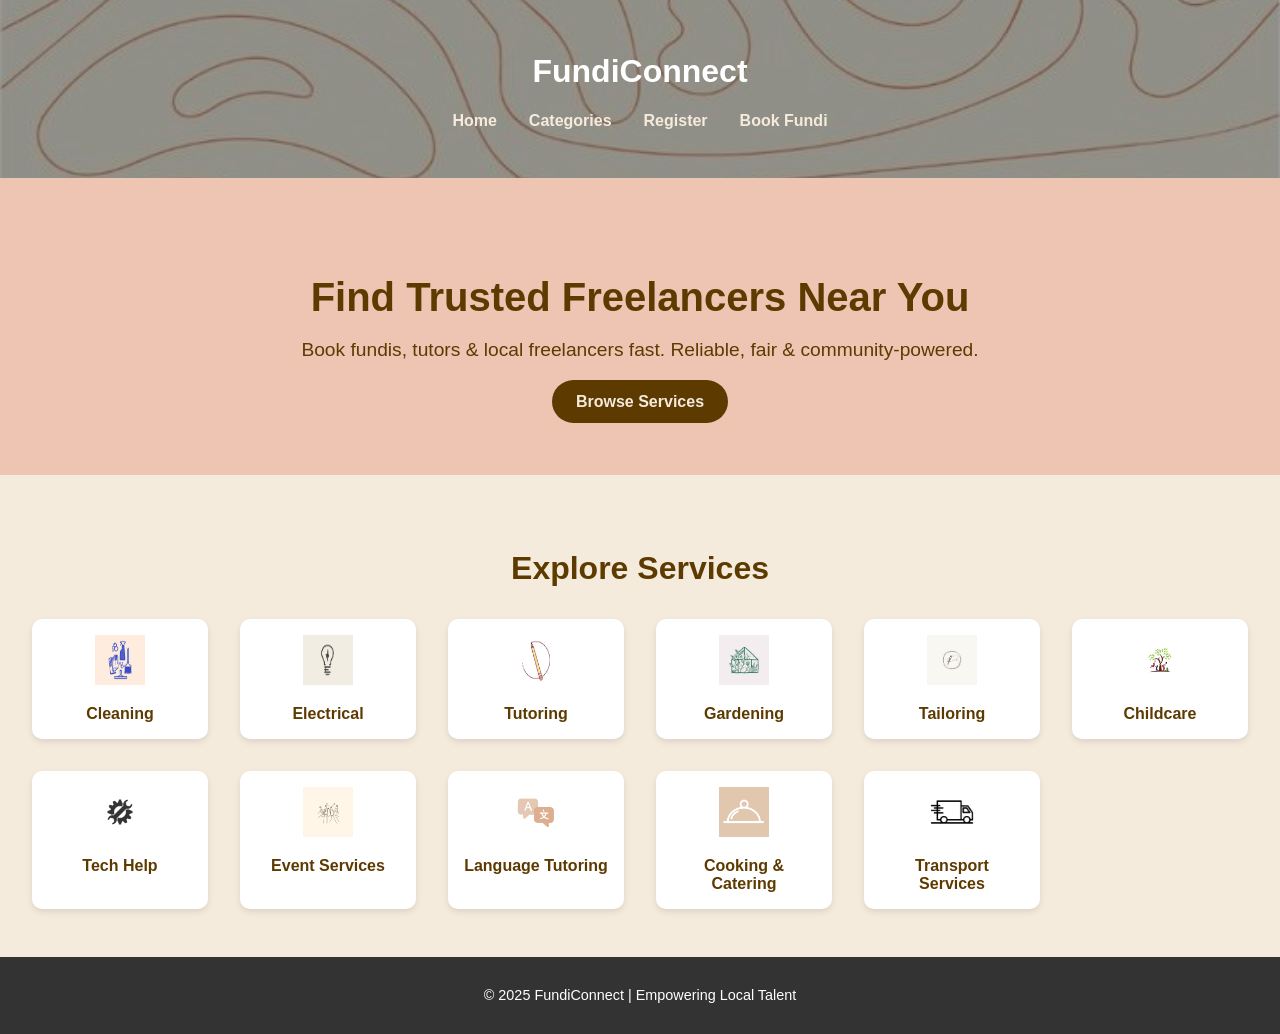
<file: index.html>
<!DOCTYPE html>
<html lang="en">
<head>
  <meta charset="UTF-8" />
  <meta name="viewport" content="width=device-width, initial-scale=1.0" />
  <title>FundiConnect</title>
  <link rel="stylesheet" href="css/style.css" />
</head>
<body>

 <header class="header-banner">
  <h1>FundiConnect</h1>
  <nav>
    <ul>
      <li><a href="#">Home</a></li>
      <li><a href="#categories">Categories</a></li>
      <li><a href="register.html">Register</a></li>
      <li><a href="booking.html">Book Fundi</a></li>
    </ul>
  </nav>
</header>

  <section class="hero">
    <div class="hero-content">
      <h2>Find Trusted Freelancers Near You</h2>
      <p>Book fundis, tutors & local freelancers fast. Reliable, fair & community-powered.</p>
      <a href="#categories" class="cta-button">Browse Services</a>
    </div>
  </section>

  <section class="categories" id="categories">
    <h2>Explore Services</h2>
    <div class="category-grid">
      <a href="cleaning.html" class="category-card">
        <img src="assets/cleaner-icon.jpg" alt="Cleaning">
        <h3>Cleaning</h3>
      </a>
      <a href="electrical.html" class="category-card">
        <img src="assets/electrical-icon.jpg" alt="Electrical">
        <h3>Electrical</h3>
      </a>
      <a href="tutoring.html" class="category-card">
        <img src="assets/tutor-icon.jpg" alt="Tutoring">
        <h3>Tutoring</h3>
      </a>
      <a href="gardening.html" class="category-card">
        <img src="assets/gardening-icon.jpg" alt="Gardening">
        <h3>Gardening</h3>
      </a>
      <a href="tailoring.html" class="category-card">
        <img src="assets/tailor-icon.jpg" alt="Tailoring">
        <h3>Tailoring</h3>
      </a>
      <a href="childcare.html" class="category-card">
        <img src="assets/childcare-icon.jpg" alt="Childcare">
        <h3>Childcare</h3>
      </a>
      <a href="tech-help.html" class="category-card">
        <img src="assets/tech-icon.jpg" alt="Tech Help">
        <h3>Tech Help</h3>
      </a>
      <a href="event-services.html" class="category-card">
        <img src="assets/event-icon.jpg" alt="Event Services">
        <h3>Event Services</h3>
      </a>
      <a href="language.html" class="category-card">
        <img src="assets/language-icon.jpg" alt="Language Tutoring">
        <h3>Language Tutoring</h3>
      </a>
      <a href="cooking.html" class="category-card">
        <img src="assets/cooking-icon.png.jpg" alt="Cooking">
        <h3>Cooking & Catering</h3>
      </a>
      <a href="transport.html" class="category-card">
        <img src="assets/driver-icon.png.jpg" alt="Transport">
        <h3>Transport Services</h3>
      </a>
    </div>
  </section>

  <footer>
    <p>© 2025 FundiConnect | Empowering Local Talent</p>
  </footer>

</body>
</html>
</file>
<file: css/style.css>
/* FundiConnect Earth-Toned Style Theme */

body {
  margin: 0;
  font-family: 'Segoe UI', sans-serif;
  background-color: #F5EBDD;
  color: #2C2C2C;
}

/* Header */
header {
  background-color: #5D3A00;
  color: white;
  padding: 1.5rem;
  text-align: center;
}

nav ul {
  list-style: none;
  display: flex;
  justify-content: center;
  gap: 1rem;
  margin-top: 1rem;
  padding: 0;
}

nav a {
  color: #EEC4B2;
  text-decoration: none;
  font-weight: bold;
}

/* Hero Section */
.hero {
  background-color: #EEC4B2;
  padding: 4rem 2rem;
  text-align: center;
  color: #5D3A00;
}

.hero h2 {
  font-size: 2.5rem;
  margin-bottom: 1rem;
}

.hero p {
  font-size: 1.2rem;
  margin-bottom: 2rem;
}

.cta-button {
  background-color: #5D3A00;
  color: #F5EBDD;
  padding: 0.8rem 1.5rem;
  text-decoration: none;
  border-radius: 30px;
  font-weight: bold;
  transition: background-color 0.3s ease;
}

.cta-button:hover {
  background-color: #C77F65;
}

/* Categories */
.categories {
  padding: 3rem 2rem;
  text-align: center;
}

.categories h2 {
  font-size: 2rem;
  color: #5D3A00;
  margin-bottom: 2rem;
}

.category-grid {
  display: grid;
  grid-template-columns: repeat(auto-fit, minmax(160px, 1fr));
  gap: 2rem;
  justify-content: center;
}

.category-card {
  background-color: #ffffff;
  padding: 1rem;
  border-radius: 10px;
  box-shadow: 0 3px 6px rgba(0,0,0,0.1);
  transition: transform 0.2s ease;
  text-align: center;
  text-decoration: none;
  color: #2C2C2C;
}

.category-card:hover {
  transform: scale(1.05);
}

.category-card img {
  width: 50px;
  height: 50px;
  margin-bottom: 1rem;
}

.category-card h3 {
  margin: 0;
  font-size: 1rem;
  color: #5D3A00;
}

/* Footer */
footer {
  text-align: center;
  padding: 1.5rem;
  background-color: #EEC4B2;
  color: #5D3A00;
  font-size: 0.9rem;
}


/* Service Providers Section */

.providers {
  padding: 3rem 2rem;
  background-color: #ffffff;
  text-align: center;
}

.providers h2 {
  font-size: 2rem;
  margin-bottom: 2rem;
  color: #5D3A00;
}

.provider-grid {
  display: grid;
  grid-template-columns: repeat(auto-fit, minmax(250px, 1fr));
  gap: 2rem;
}

.provider-card {
  background-color: #F5EBDD;
  border: 1px solid #EEC4B2;
  border-radius: 10px;
  padding: 1rem;
  box-shadow: 0 3px 6px rgba(0,0,0,0.1);
  text-align: center;
  transition: transform 0.2s ease;
}

.provider-card:hover {
  transform: translateY(-4px);
}

.provider-card img {
  width: 100%;
  height: auto;
  border-radius: 8px;
  margin-bottom: 1rem;
}

.provider-card h3 {
  margin-bottom: 0.5rem;
  color: #5D3A00;
}

.provider-card p {
  font-size: 0.95rem;
  margin: 0.25rem 0;
}

.provider-card button {
  margin-top: 1rem;
  padding: 0.5rem 1rem;
  background-color: #5D3A00;
  color: #fff;
  
}

/* Header Banner Background */
.header-banner {
  position: relative;
  background-image: url('/assets/header-bg.jpg');
  background-size: cover;
  background-position: center;
  background-repeat: no-repeat;
  padding: 3rem 2rem;
  color: white;
  text-align: center;
}

/* Add a dark overlay for text clarity */
.header-banner::before {
  content: '';
  position: absolute;
  inset: 0;
  background: rgba(0, 0, 0, 0.5); /* Adjust brightness as needed */
  z-index: 1;
}

/* Ensure header content sits above overlay */
.header-banner h1,
.header-banner nav {
  position: relative;
  z-index: 2;
}

/* Optional: Adjust nav link colors for readability */
.header-banner nav a {
  color: #F5EBDD;
}


/* General body & text styling */
body {
  font-family: 'Segoe UI', sans-serif;
  margin: 0;
  padding: 0;
  background-color: #F5EBDD;
  color: #5D3A00;
}

/* Header with background image */
.header-banner {
  background-image: url('../assets/header-bg.jpg');
  background-size: cover;
  background-position: center;
  padding: 2rem;
  text-align: center;
  color: white;
  position: relative;
}

.header-banner::before {
  content: '';
  position: absolute;
  inset: 0;
  background: rgba(0, 0, 0, 0.4);
  z-index: 1;
}

.header-banner h1,
.header-banner nav {
  position: relative;
  z-index: 2;
}

nav ul {
  list-style: none;
  display: flex;
  gap: 2rem;
  justify-content: center;
  padding: 0;
}

nav a {
  color: #F5EBDD;
  text-decoration: none;
  font-weight: bold;
}

/* Form container */
.form-section {
  max-width: 600px;
  margin: 3rem auto;
  background-color: white;
  padding: 2rem;
  border-radius: 12px;
  box-shadow: 0 0 15px rgba(93, 58, 0, 0.1);
}

.form-section h2 {
  text-align: center;
  margin-bottom: 2rem;
  color: #C77F65;
}

/* Form fields */
.form-group {
  margin-bottom: 1.5rem;
}

label {
  display: block;
  margin-bottom: 0.5rem;
  font-weight: 600;
}

input,
select,
textarea {
  width: 100%;
  padding: 0.8rem;
  border: 1px solid #D6B89E;
  border-radius: 8px;
  font-size: 1rem;
  box-sizing: border-box;
}

textarea {
  resize: vertical;
  min-height: 100px;
}

/* Submit button */
.submit-btn {
  background-color: #EEC4B2;
  border: none;
  padding: 1rem;
  font-size: 1rem;
  font-weight: bold;
  color: #5D3A00;
  border-radius: 8px;
  width: 100%;
  cursor: pointer;
  transition: background-color 0.3s;
}

.submit-btn:hover {
  background-color: #C77F65;
}

/* Footer */
footer {
  text-align: center;
  padding: 1rem;
  background-color: #5D3A00;
  color: white;
}


/* REGISTER PAGE STYLING */
.register-header {
  background-color: #333333;
  color: #C6E3D6;
  padding: 2rem;
  text-align: center;
}

.register-header nav a {
  color: #EEDCC2;
  text-decoration: none;
  font-weight: bold;
}

.info-section {
  max-width: 600px;
  margin: 2rem auto;
  background-color: #F8F8F8;
  padding: 2rem;
  border-radius: 12px;
  box-shadow: 0 0 10px rgba(51, 51, 51, 0.1);
}

.info-section h2 {
  color: #333333;
  margin-bottom: 1rem;
}

.info-section ul {
  list-style: none;
  padding: 0;
  margin-top: 1rem;
}

.info-section ul li {
  margin-bottom: 0.5rem;
  font-size: 1rem;
}

/* Reusing booking form styles for consistency */
.form-section {
  max-width: 600px;
  margin: 3rem auto;
  background-color: white;
  padding: 2rem;
  border-radius: 12px;
  box-shadow: 0 0 15px rgba(0,0,0,0.08);
}

.form-section h2 {
  text-align: center;
  margin-bottom: 2rem;
  color: #333333;
}

.form-group {
  margin-bottom: 1.5rem;
}

label {
  display: block;
  margin-bottom: 0.5rem;
  font-weight: 600;
}

input,
select,
textarea {
  width: 100%;
  padding: 0.8rem;
  border: 1px solid #C6E3D6;
  border-radius: 8px;
  font-size: 1rem;
  box-sizing: border-box;
}

textarea {
  resize: vertical;
  min-height: 100px;
}

.submit-btn {
  background-color: #C6E3D6;
  border: none;
  padding: 1rem;
  font-size: 1rem;
  font-weight: bold;
  color: #333333;
  border-radius: 8px;
  width: 100%;
  cursor: pointer;
  transition: background-color 0.3s;
}

.submit-btn:hover {
  background-color: #A4CABB;
}

footer {
  text-align: center;
  padding: 1rem;
  background-color: #333333;
  color: white;
}
</file>
